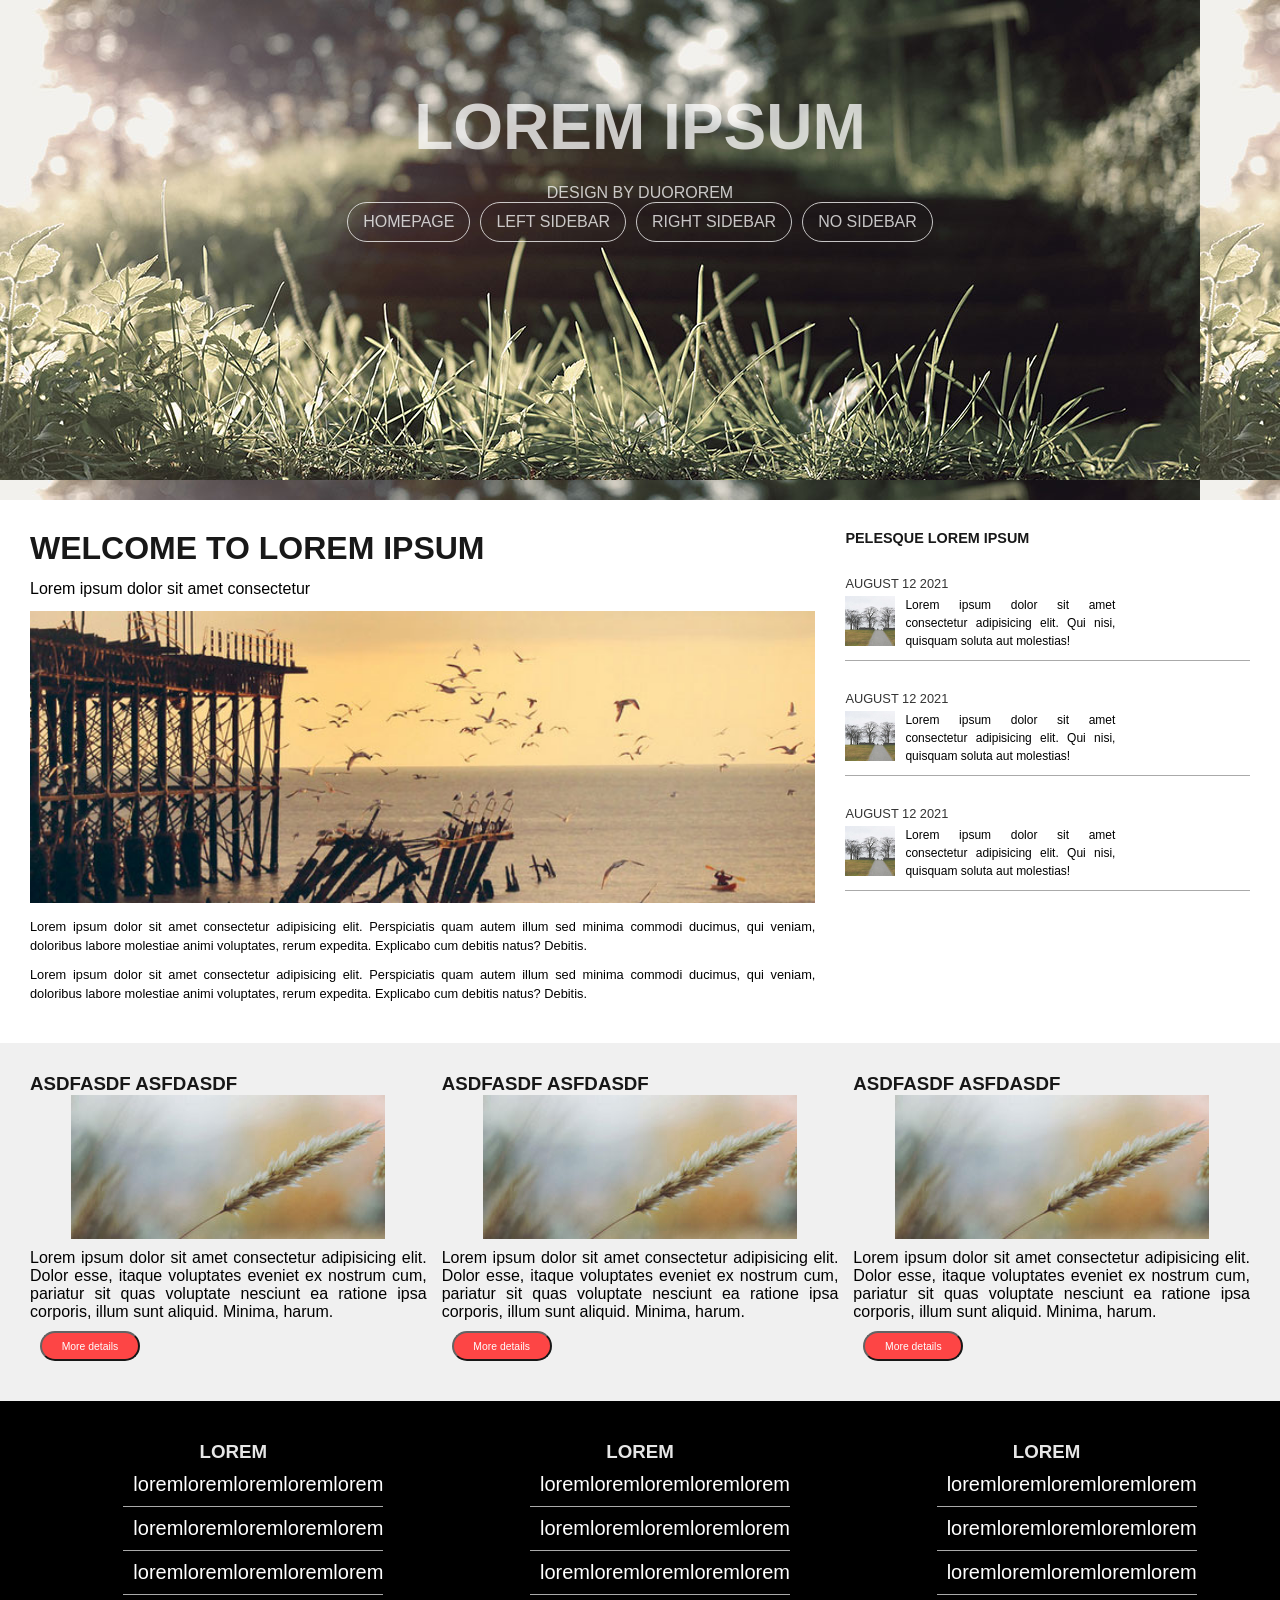
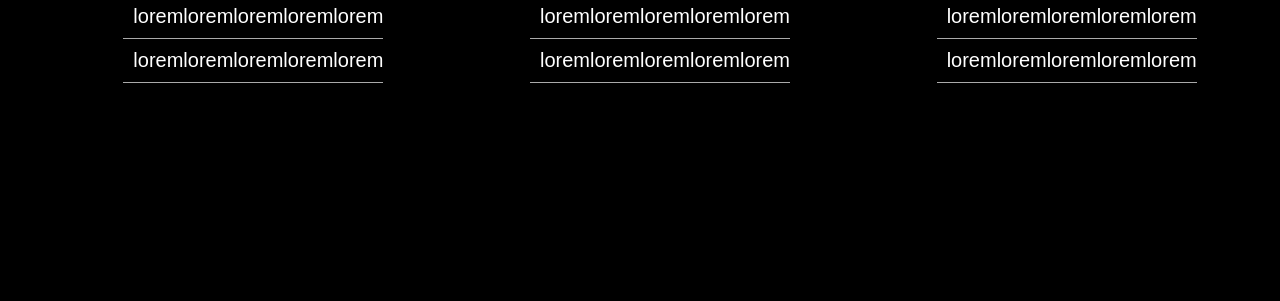
<file: aulas/ex_6.0/index.html>
<!DOCTYPE html>
<html lang="pt-br">
<head>
    <meta charset="UTF-8">
    <meta http-equiv="X-UA-Compatible" content="IE=edge">
    <meta name="viewport" content="width=device-width, initial-scale=1.0">
    <title>lorem ipsum</title>
    <link rel="stylesheet" href="style.css">
 
</head>
<body>
    <header>
        <nav>
            <h1>lorem ipsum</h1>
            <p>DESIGN BY DUOROREM</p>
            <div aria-label="categories">
                <ul>
                    <li>homepage</li>
                    <li>left sidebar</li>
                    <li>right sidebar</li>
                    <li>no sidebar</li>
            </ul>
            </div>
        </nav>
    </header>
 
    <main>
        <article class="branco">
            <section>
                <h2>welcome to lorem ipsum</h2>
                <p>Lorem ipsum dolor sit amet consectetur </p>
                <img class="banner" src="./img/pic07.jpg" alt="lorem">
                <p>Lorem ipsum dolor sit amet consectetur adipisicing elit. Perspiciatis quam autem illum sed minima commodi ducimus, qui veniam, doloribus labore molestiae animi voluptates, rerum expedita. Explicabo cum debitis natus? Debitis.</p>
                <p>Lorem ipsum dolor sit amet consectetur adipisicing elit. Perspiciatis quam autem illum sed minima commodi ducimus, qui veniam, doloribus labore molestiae animi voluptates, rerum expedita. Explicabo cum debitis natus? Debitis.</p>
            </section>
            <aside>
                <h3>pelesque lorem ipsum</h3>
                <div class="post">
                    <p class="post-date">
                        august 12 2021
                    </p>
                    <div>
                        <img src="./img/pic04.jpg" alt="asdfasdf" class="post-img">
                        <p class="post-text">Lorem ipsum dolor sit amet consectetur adipisicing elit. Qui nisi, quisquam soluta aut molestias!</p>
                    </div>
 
                </div>
                <div class="post">
                    <p class="post-date">
                        august 12 2021
                    </p>
                    <div>
                        <img src="./img/pic04.jpg" alt="asdfasdf" class="post-img">
                        <p class="post-text">Lorem ipsum dolor sit amet consectetur adipisicing elit. Qui nisi, quisquam soluta aut molestias!</p>
                    </div>
 
                </div><div class="post">
                    <p class="post-date">
                        august 12 2021
                    </p>
                    <div>
                        <img src="./img/pic04.jpg" alt="asdfasdf" class="post-img">
                        <p class="post-text">Lorem ipsum dolor sit amet consectetur adipisicing elit. Qui nisi, quisquam soluta aut molestias!</p>
                    </div>
 
                </div>
            </aside>
        </article>
        <article class="cinza">
            <div class="box">
                <h3>asdfasdf asfdasdf</h3>
                <img src="img/pic02.jpg" alt="asdfas" class="box-img">
                <p>Lorem ipsum dolor sit amet consectetur adipisicing elit. Dolor esse, itaque voluptates eveniet ex nostrum cum, pariatur sit quas voluptate nesciunt ea ratione ipsa corporis, illum sunt aliquid. Minima, harum.</p>
                <button>More details</button>
            </div>
            <div class="box">
                <h3>asdfasdf asfdasdf</h3>
                <img src="img/pic02.jpg" alt="asdfas" class="box-img">
                <p>Lorem ipsum dolor sit amet consectetur adipisicing elit. Dolor esse, itaque voluptates eveniet ex nostrum cum, pariatur sit quas voluptate nesciunt ea ratione ipsa corporis, illum sunt aliquid. Minima, harum.</p>
                <button>More details</button>
            </div>
            <div class="box">
                <h3>asdfasdf asfdasdf</h3>
                <img src="img/pic02.jpg" alt="asdfas" class="box-img">
                <p>Lorem ipsum dolor sit amet consectetur adipisicing elit. Dolor esse, itaque voluptates eveniet ex nostrum cum, pariatur sit quas voluptate nesciunt ea ratione ipsa corporis, illum sunt aliquid. Minima, harum.</p>
                <button>More details</button>
            </div>
        </article>
    </main>
 
    <footer>
        <section>
            <h3>LOREM</h3>
            <ul>
                <li>loremloremloremloremlorem</li>
                <li>loremloremloremloremlorem</li>
                <li>loremloremloremloremlorem</li>
                <li>loremloremloremloremlorem</li>
                <li>loremloremloremloremlorem</li>
            </ul>
        </section>
        <section>
            <h3>LOREM</h3>
            <ul>
                <li>loremloremloremloremlorem</li>
                <li>loremloremloremloremlorem</li>
                <li>loremloremloremloremlorem</li>
                <li>loremloremloremloremlorem</li>
                <li>loremloremloremloremlorem</li>
            </ul>
        </section>
        <section>
            <h3>LOREM</h3>
            <ul>
                <li>loremloremloremloremlorem</li>
                <li>loremloremloremloremlorem</li>
                <li>loremloremloremloremlorem</li>
                <li>loremloremloremloremlorem</li>
                <li>loremloremloremloremlorem</li>
            </ul>
        </section>
    </footer>
</body>
</html>
</file>
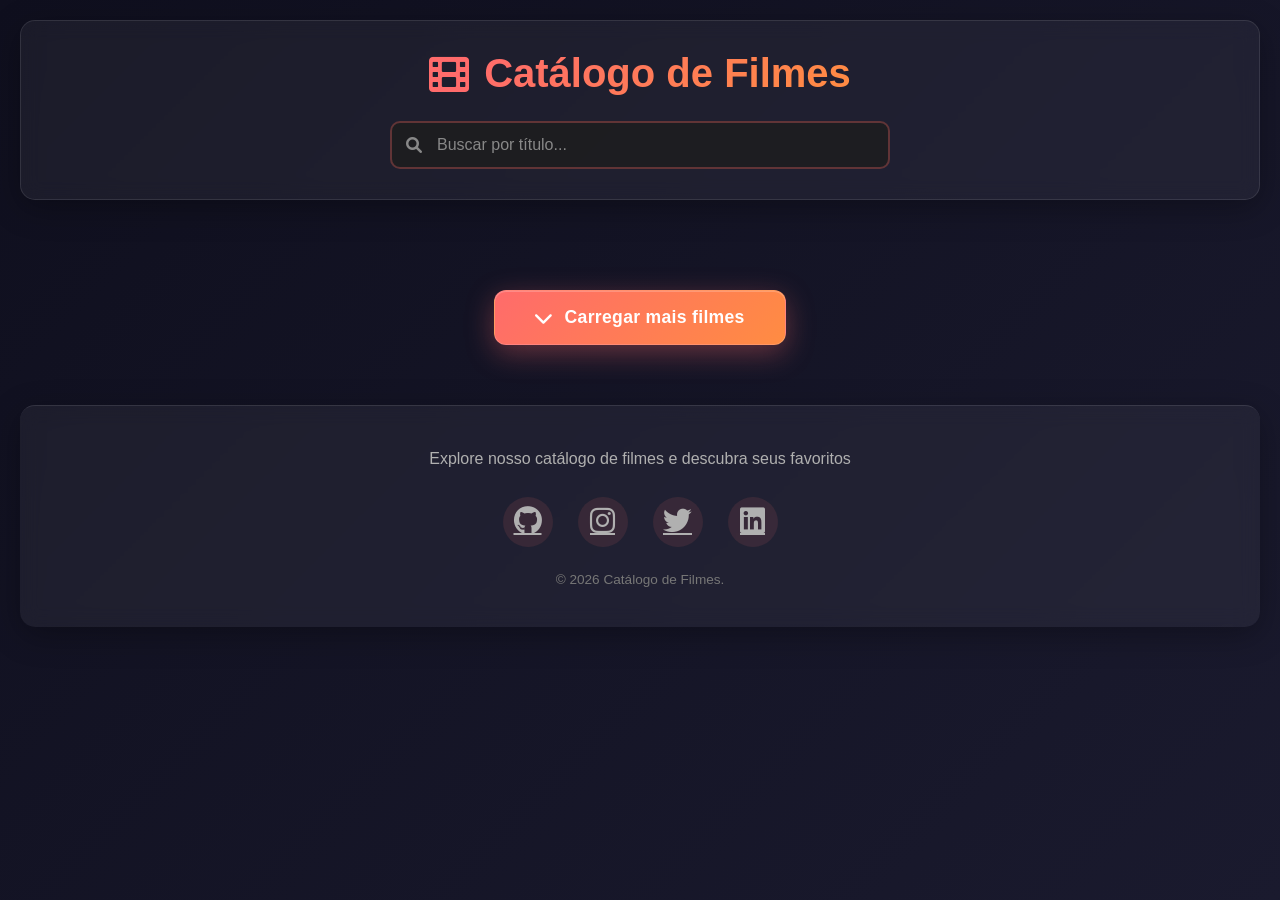
<file: exercicio-casa/catalogo_filmes/index.html>
<!DOCTYPE html>
<html lang="pt-br">
<head>
  <meta charset="UTF-8">
  <meta http-equiv="X-UA-Compatible" content="IE=edge">
  <meta name="viewport" content="width=device-width, initial-scale=1.0">
  <link rel="stylesheet" href="css/style-index.css">
  <link rel="stylesheet" href="https://cdnjs.cloudflare.com/ajax/libs/font-awesome/6.0.0/css/all.min.css" crossorigin="anonymous" />
  <title>Catálogo de Filmes</title>
</head>
<body>
  <header>
    <div class="header-content">
      <div class="logo-section">
        <i class="fas fa-film"></i>
        <h1>Catálogo de Filmes</h1>
      </div>
      <div class="search-wrapper">
        <input type="text" id="searchInput" placeholder="Buscar por título..." aria-label="Buscar filmes">
        <i class="fas fa-search search-icon"></i>
      </div>
    </div>
  </header>

  <main>
    <section class="filmes" aria-label="Lista de Filmes"></section>
    
    <div class="load-more-container">
      <button id="loadMoreBtn" class="btn-load-more" aria-label="Carregar mais filmes">
        <i class="fas fa-chevron-down"></i>
        Carregar mais filmes
      </button>
    </div>
  </main>

  <footer>
    <div class="footer-content">
      <p class="footer-text">Explore nosso catálogo de filmes e descubra seus favoritos</p>
      <div class="redes-sociais">
        <a href="https://github.com" target="_blank" rel="noopener noreferrer" aria-label="GitHub">
          <i class="fab fa-github"></i>
        </a>
        <a href="https://instagram.com" target="_blank" rel="noopener noreferrer" aria-label="Instagram">
          <i class="fab fa-instagram"></i>
        </a>
        <a href="https://twitter.com" target="_blank" rel="noopener noreferrer" aria-label="Twitter">
          <i class="fab fa-twitter"></i>
        </a>
        <a href="https://linkedin.com" target="_blank" rel="noopener noreferrer" aria-label="LinkedIn">
          <i class="fab fa-linkedin"></i>
        </a>
      </div>
      <p class="footer-copy">&copy; 2026 Catálogo de Filmes.</p>
    </div>
  </footer>

  <script src="js/main.js" defer></script>
</body>
</html>
</file>
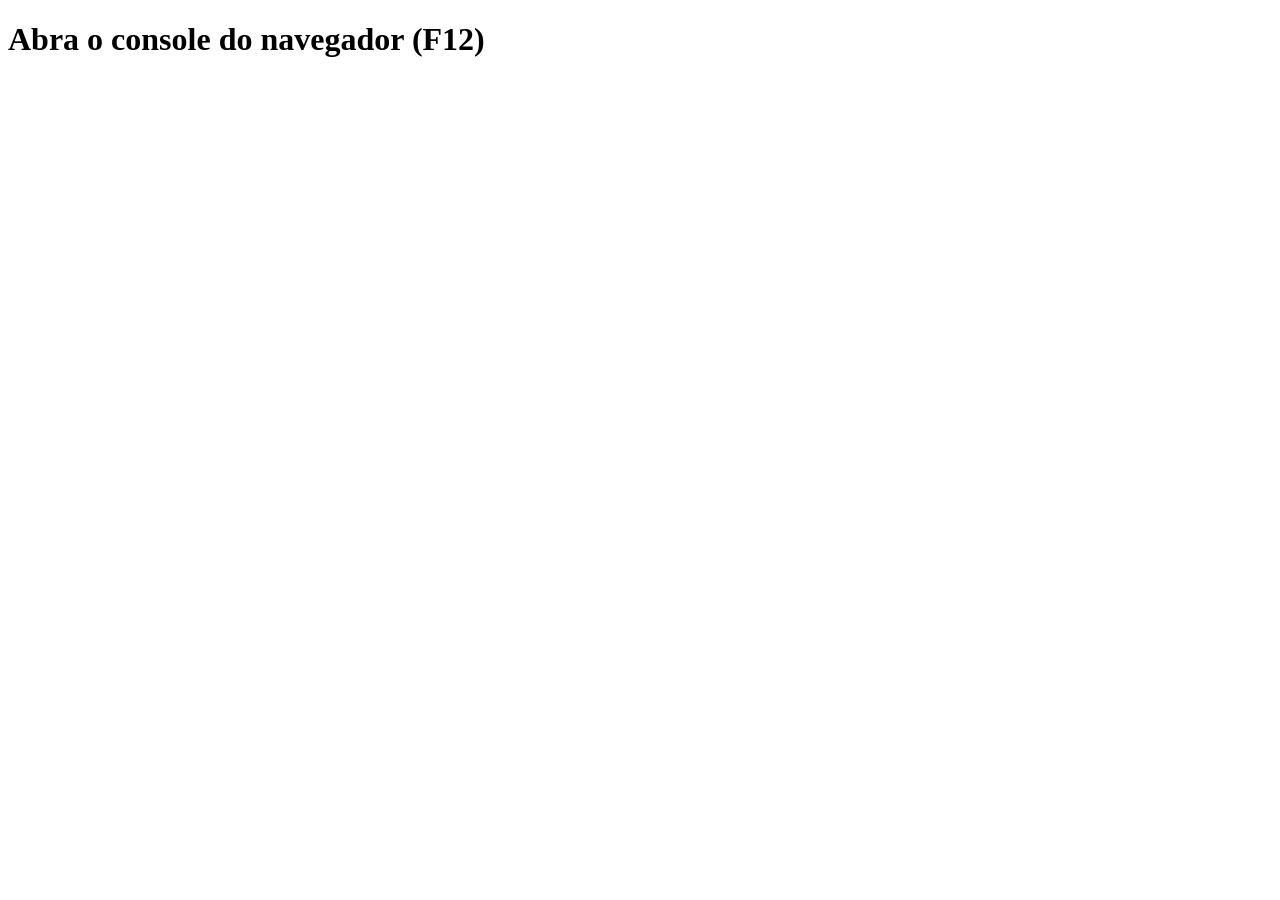
<file: exercicio-casa/laboratorio_javascript_function/parte_01-funcoes_simples/index.html>
<!DOCTYPE html>

<html lang="pt-BR">

<head>

    <meta charset="UTF-8" />
    <title>Laboratório de Funções JS</title>

</head>

<body>

    <h1>Abra o console do navegador (F12)</h1>
    <script src="script.js"></script>

</body>

</html>
</file>
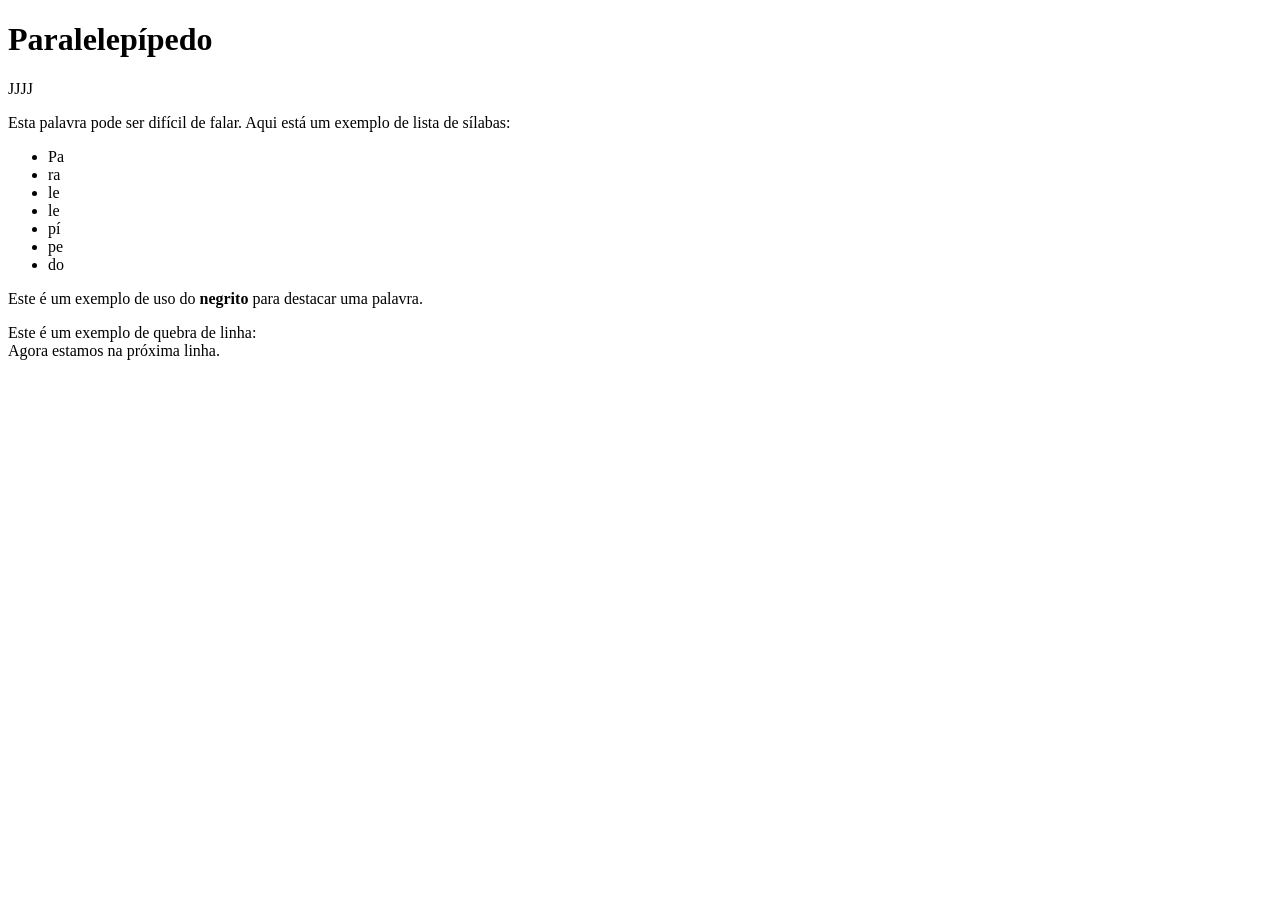
<file: aulas/aula1_exercicios/1.0_test.html>
<!DOCTYPE html>
<html lang="pt-br"> <!-- define o idioma -->
<head>
    <meta charset="UTF-8"> <!-- codificação de caracteres -->
    <title>TESTANDO</title> <!-- título, exibido na aba do navegador -->
</head>
<body>
    <h1>Paralelepípedo</h1> <!-- título principal da página (De h1 a h6) -->

    <p>JJJJ</p> <!-- parágrafo com texto -->

    <p>Esta palavra pode ser difícil de falar. Aqui está um exemplo de lista de sílabas:</p>

    <!-- lista não ordenada -->
    <ul>
        <li>Pa</li>
        <li>ra</li>
        <li>le</li>
        <li>le</li>
        <li>pí</li>
        <li>pe</li>
        <li>do</li>
    </ul>

    <p>Este é um exemplo de uso do <strong>negrito</strong> para destacar uma palavra.</p> 

    <p>Este é um exemplo de quebra de linha:<br>Agora estamos na próxima linha.</p> 
</body>
</html>
</file>
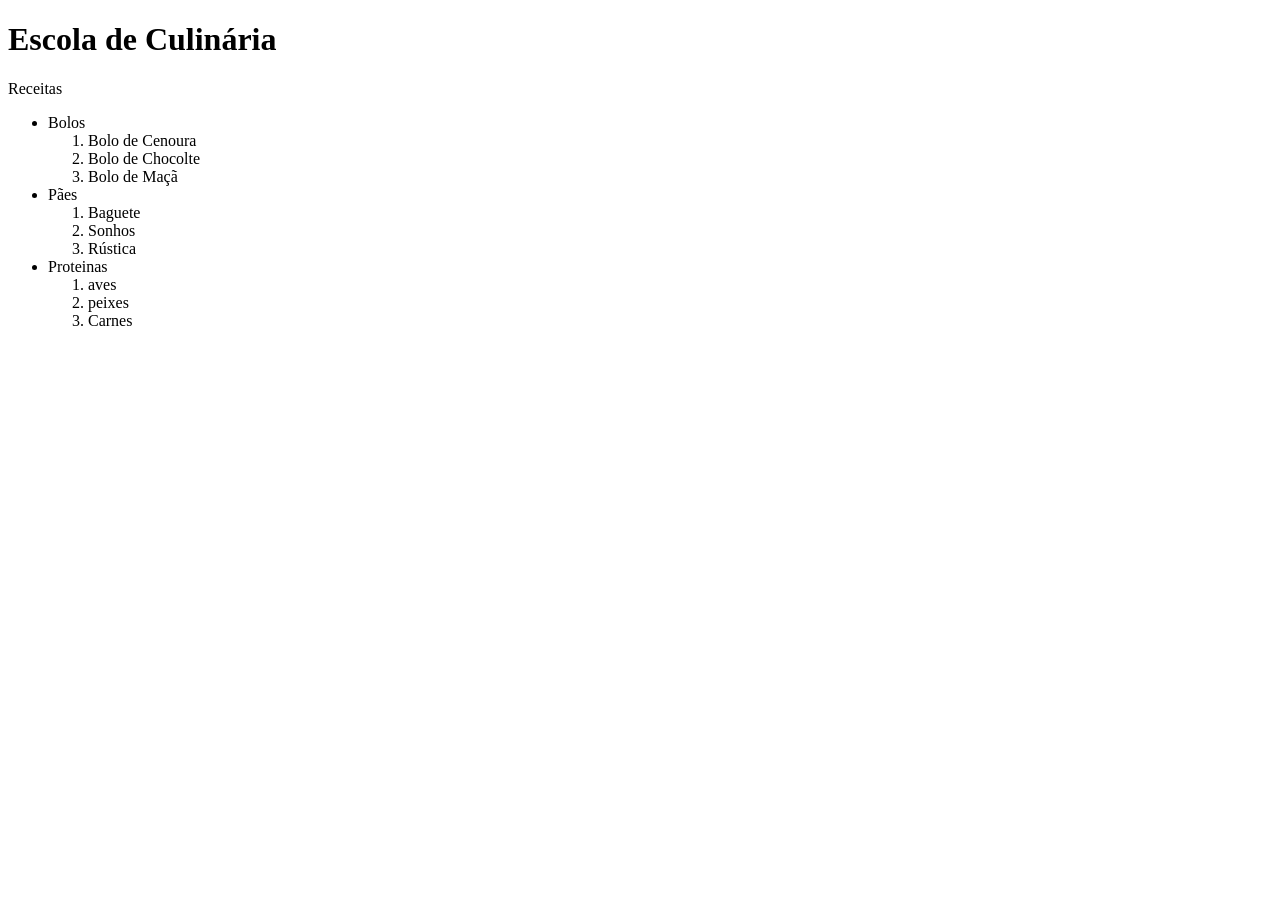
<file: aulas/aula1_exercicios/1.2_ex.html>
<!DOCTYPE html>
<html lang = "pt-br">
    <head>
        <title>Escola de Culinária</title>
        <meta charset="UTF-8"/>
        <meta name="keywords" content= "culinária, receita, comida"/>
    </head>
    <body>
        <h1>Escola de Culinária</h1>
        <P>Receitas</P>
        <ul>
            <li>Bolos</li>
                <ol>
                    <li>Bolo de Cenoura</li>
                    <li>Bolo de Chocolte</li>
                    <li>Bolo de Maçã</li>
                </ol>
            <li>Pães</li>
                <ol>
                    <li>Baguete</li>
                    <li>Sonhos</li>
                    <li>Rústica</li>
                </ol>
            <li>Proteinas</li>
                <ol>
                    <li>aves</li>
                    <li>peixes</li>
                    <li>Carnes</li>
                </oli>
        </ul>
       
    </body>
</html>
</file>
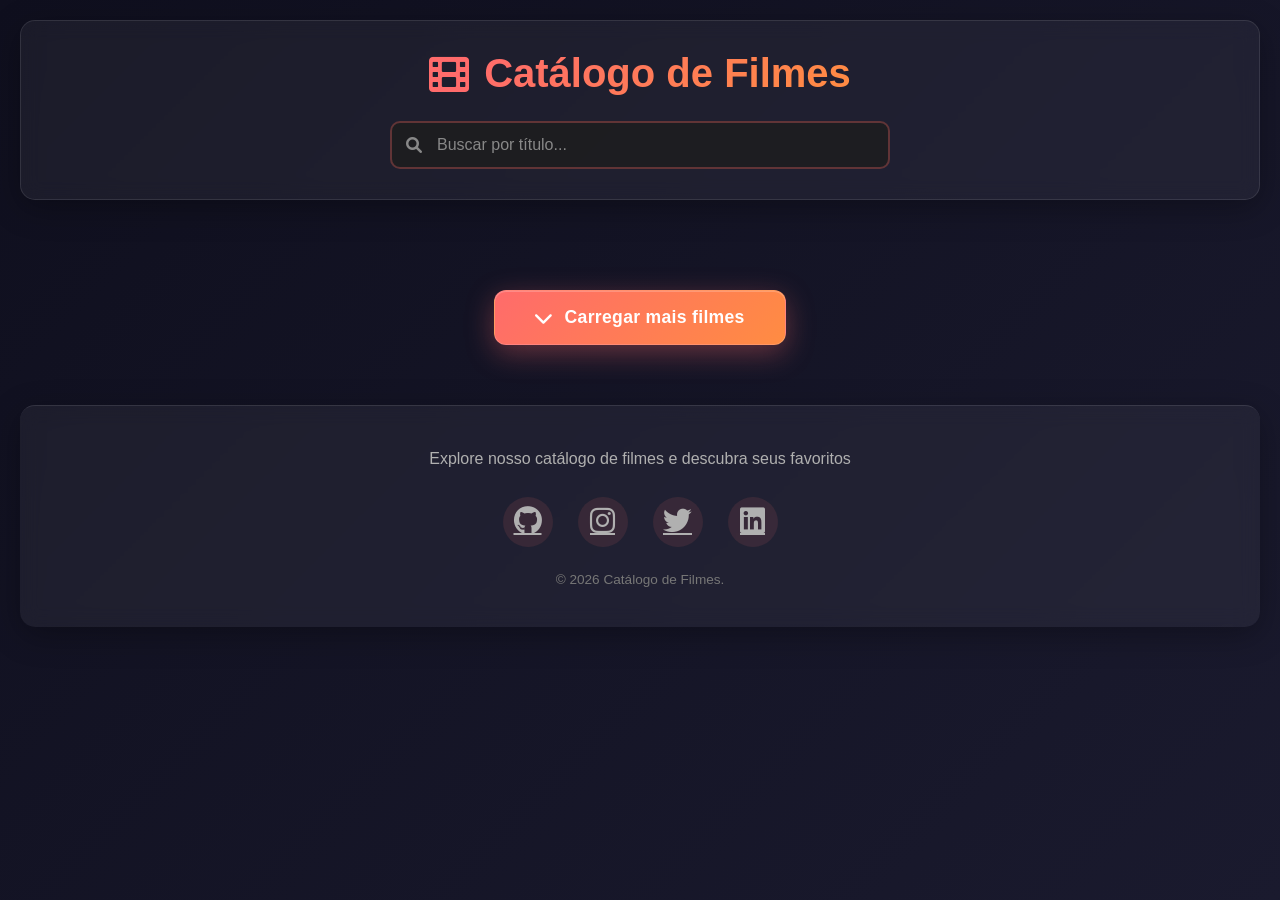
<file: exercicio-casa/catalogo_filmes/movie-detail.html>
<!DOCTYPE html>
<html lang="pt-br">
  <head>
    <meta charset="UTF-8" />
    <meta http-equiv="X-UA-Compatible" content="IE=edge" />
    <meta name="viewport" content="width=device-width, initial-scale=1.0" />
    <link rel="stylesheet" href="css/style-detail.css" />
    <link
      rel="stylesheet"
      href="https://cdnjs.cloudflare.com/ajax/libs/font-awesome/6.0.0/css/all.min.css"
      crossorigin="anonymous"
    />
    <title>Detalhes do Filme - Catálogo de Filmes</title>
  </head>
  <body>
    <header>
      <div class="header-content">
        <div class="logo-section">
          <i class="fas fa-film"></i>
          <h1>Catálogo de Filmes</h1>
        </div>
      </div>
    </header>

    <main>
      <div class="movie-detail-container">
        <button class="btn-back" id="backBtn" aria-label="Voltar ao catálogo">
          <i class="fas fa-arrow-left"></i>
          Voltar
        </button>

        <div class="movie-hero">
          <div class="movie-poster-section">
            <div class="poster-wrapper">
              <img
                id="moviePoster"
                src=""
                alt="Cartaz do filme"
                class="detail-poster-image"
              />
              <div class="movie-rating">
                <i class="fas fa-star"></i>
                <span id="ratingValue">0.0</span>
              </div>
            </div>
          </div>

          <div class="movie-header-info">
            <h1 id="movieTitle">Carregando...</h1>

            <div class="movie-meta">
              <span class="meta-item">
                <i class="fas fa-calendar-alt"></i>
                <span id="movieReleaseDate">-</span>
              </span>
              <span class="meta-item">
                <i class="fas fa-hourglass-half"></i>
                <span id="movieDuration">-</span>
              </span>
              <span class="meta-item">
                <i class="fas fa-globe"></i>
                <span id="movieLanguage">-</span>
              </span>
            </div>
            <div class="movie-genres" id="movieGenres">
              <span class="genre-badge">Carregando...</span>
            </div>

            <div class="movie-synopsis">
              <p id="movieOverview">Carregando sinopse...</p>
            </div>
            <div class="movie-actions">
              <button
                class="btn-action btn-favorite"
                id="favoriteBtn"
                aria-label="Adicionar aos favoritos"
              >
                <i class="far fa-heart"></i>
                Favoritar
              </button>
              <button
                class="btn-action btn-share"
                id="shareBtn"
                aria-label="Compartilhar este filme"
              >
                <i class="fas fa-share-alt"></i>
                Compartilhar
              </button>
            </div>
          </div>
        </div>

        <div class="movie-details-section">
          <h2>
            <i class="fas fa-chart-bar"></i>
            Informações Principais
          </h2>

          <div class="details-grid">
            <div class="detail-card">
              <h4>Orçamento</h4>
              <p id="movieBudget">-</p>
            </div>
            <div class="detail-card">
              <h4>Receita</h4>
              <p id="movieRevenue">-</p>
            </div>
            <div class="detail-card">
              <h4>País</h4>
              <p id="movieCountry">-</p>
            </div>
            <div class="detail-card">
              <h4>Avaliações</h4>
              <p id="movieVotes">-</p>
            </div>
          </div>
        </div>

        <div
          class="movie-credits-section"
          id="directoresSection"
          style="display: none"
        >
          <h2>
            <i class="fas fa-users"></i>
            Direção & Elenco
          </h2>

          <div class="cast-list" id="movieCast"></div>
        </div>
        <div
          class="movie-companies-section"
          id="companhiasSection"
          style="display: none"
        >
          <h2>
            <i class="fas fa-building"></i>
            Produtoras
          </h2>

          <div class="companies-list" id="movieCompanies"></div>
        </div>
      </div>
    </main>

    <footer>
      <div class="footer-content">
        <div class="redes-sociais">
          <a
            href="https://github.com"
            target="_blank"
            rel="noopener noreferrer"
            aria-label="GitHub"
          >
            <i class="fab fa-github"></i>
          </a>
          <a
            href="https://instagram.com"
            target="_blank"
            rel="noopener noreferrer"
            aria-label="Instagram"
          >
            <i class="fab fa-instagram"></i>
          </a>
          <a
            href="https://twitter.com"
            target="_blank"
            rel="noopener noreferrer"
            aria-label="Twitter"
          >
            <i class="fab fa-twitter"></i>
          </a>
          <a
            href="https://linkedin.com"
            target="_blank"
            rel="noopener noreferrer"
            aria-label="LinkedIn"
          >
            <i class="fab fa-linkedin"></i>
          </a>
        </div>
        <p class="footer-copy">
          &copy; 2026 Catálogo de Filmes. Todos os direitos reservados.
        </p>
      </div>
    </footer>

    <div id="loadingSpinner"></div>

    <!-- SCRIPTS -->
    <script src="js/movie-detail.js" defer></script>
  </body>
</html>
</file>
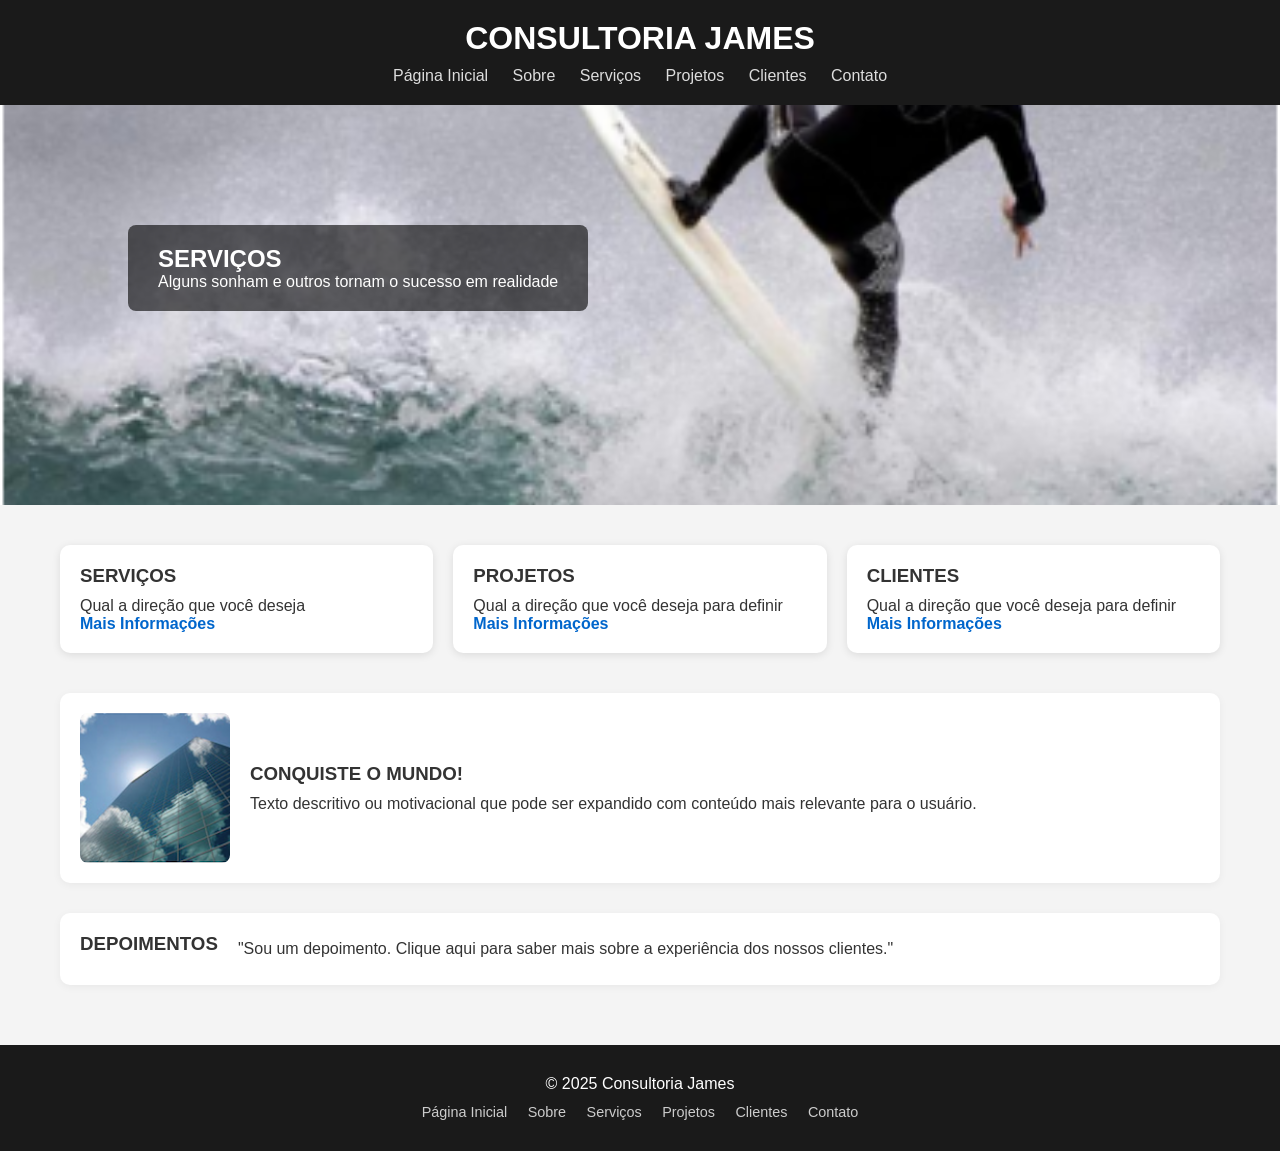
<file: aulas/aula2_exercicios/ex2.1/index_2.1.html>
<!DOCTYPE html>
<html lang="pt-br">
<head>
  <meta charset="UTF-8" />
  <meta name="viewport" content="width=device-width, initial-scale=1.0" />
  <title>Consultoria James</title>
  <link rel="stylesheet" href="style.css" />
</head>
<body>

  <header>
    <div class="container">
      <h1>CONSULTORIA JAMES</h1>
      <nav>
        <a href="#">Página Inicial</a>
        <a href="#">Sobre</a>
        <a href="#">Serviços</a>
        <a href="#">Projetos</a>
        <a href="#">Clientes</a>
        <a href="#">Contato</a>
      </nav>
    </div>
  </header>

  <section class="hero">
    <img src="img/proj.img12.png" alt="Imagem principal" />
    <div class="overlay">
      <h2>SERVIÇOS</h2>
      <p>Alguns sonham e outros tornam o sucesso em realidade</p>
    </div>
  </section>

  <main class="container">
    <section class="cards">
      <article class="card">
        <h3>SERVIÇOS</h3>
        <p>Qual a direção que você deseja</p>
        <a href="#">Mais Informações</a>
      </article>

      <article class="card">
        <h3>PROJETOS</h3>
        <p>Qual a direção que você deseja para definir</p>
        <a href="#">Mais Informações</a>
      </article>

      <article class="card">
        <h3>CLIENTES</h3>
        <p>Qual a direção que você deseja para definir</p>
        <a href="#">Mais Informações</a>
      </article>
    </section>

    <section class="info-section">
      <div class="info-block">
        <img src="img/proj.img11.png" alt="Conquista" />
        <div>
          <h3>CONQUISTE O MUNDO!</h3>
          <p>Texto descritivo ou motivacional que pode ser expandido com conteúdo mais relevante para o usuário.</p>
        </div>
      </div>

      <div class="info-block">
        <h3>DEPOIMENTOS</h3>
        <p>"Sou um depoimento. Clique aqui para saber mais sobre a experiência dos nossos clientes."</p>
      </div>
    </section>
  </main>

  <footer>
    <div class="container">
      <p>&copy; 2025 Consultoria James</p>
      <nav>
        <a href="#">Página Inicial</a>
        <a href="#">Sobre</a>
        <a href="#">Serviços</a>
        <a href="#">Projetos</a>
        <a href="#">Clientes</a>
        <a href="#">Contato</a>
      </nav>
    </div>
  </footer>

</body>
</html>
</file>
<file: aulas/ex_6.0/style.css>
/*geral*/
 
* {
    font-family: Arial, Helvetica, sans-serif;
    margin: 0;
    box-sizing: border-box;
}
 
h1,h2,h3,h4,h5,h6{
    text-transform: uppercase;
    opacity: 90%;
}

p {
    text-align: justify;
}

 
/*header*/
header{
    background-image: url("img/banner.jpg");
    width: auto;
    height: 500px;
    text-align: center;
    padding: 90px;
}
 
header h1{
    font-size: 4em;
    color: #fff;
    opacity: 75%;
    text-align: center;
}
 
header ul {
    display: flex;
    gap: 10px;
    justify-content: center;
    list-style: none;
    padding: 0;
    margin: 0;
}
 
header li {
    color: #fff;
    opacity: 75%;
    text-transform: uppercase;
    border: 1px solid #fff;
    padding: 10px 15px;
    text-align: center;
    border-radius:20px;
}
 
header p {
    color: #fff;
    opacity: 75%;
    text-transform: uppercase;
    text-align: center;
    margin-top: 20px;
}
 
/*main*/
main button{
    text-align: center;
    border-radius:20px;
    color: #fff;
    background-color: #f33;
    width: 100px;
    height: 30px;
    font-size: 65%;
    margin: 10px;
    opacity: 90%;
}
main article {
    padding:30px;
}
 
.branco {
    display: flex;
    flex-direction: row;
}
 

.box-img {
    display: block;
    margin: 0 auto 10px auto;
    max-width: 100%;
    height: auto;
}

/* branco section */
.branco section {
    width: 66%;
    margin-right: 30px;
}
 
.branco section h2 {
    font-size: 2em;
}
 
.branco section h2+p {
    font-size: 1em;
}
 
.branco section p {
    font-size: .8em;
    margin:10px 0;
    line-height: 1.5em;
}
 
.banner {
    width: 100%;
}
 
 
.branco aside {
    width: 34%;
}
 
.branco aside h3{
    font-size: .9em;
}
 
/* post */
.post {
    border-bottom: 1px solid #aaa;
    margin: 20px 0;
    padding: 10px 0;
   
}
 
.post div {
    display: flex;
    flex-direction: row ;
    flex-wrap: wrap;
    width: 300px;
   
}
.post-date {
    text-transform: uppercase;
    font-size: .8em;
    color:#333;
    margin-bottom: 5px;
}
.post-img {
    width: 50px;
    height: 50px;
}
.post-text {
    width: 230px;
    line-height: 1.5em;
    font-size: .75em;
    padding: 0 10px;
}
 
.cinza {
    background-color: rgb(240, 240, 240);
    display: flex;
    flex-direction: row;
    justify-content: space-between;
    gap:15px;
}
 
.box {
 
}
 
 
/*footer*/
footer {
    background-color: #000;
    width: auto;
    height: 500px;
    display: flex;
    justify-content: space-around;
    padding: 40px;
    gap: 20px;
    text-align: center;
}
 
footer section {
    flex: 1;
    max-width: 300px;
}
 
footer li{
    color: #fff;
    font-size: 20px;
    padding: 10px;
    list-style: none;
    border-bottom: 1px solid #aaa;
}
 
 
footer h3{
    color: #fff;
    text-align: center;
}
footer p{
    color: #fff;
}
</file>
<file: exercicio-casa/catalogo_filmes/css/style-index.css>
* {
  margin: 0;
  padding: 0;
  box-sizing: border-box;
}

::-webkit-scrollbar {
  width: 10px;
}

::-webkit-scrollbar-track {
  background: rgba(255, 255, 255, 0.05);
}

::-webkit-scrollbar-thumb {
  background: rgba(255, 107, 107, 0.4);
  border-radius: 5px;
}

::-webkit-scrollbar-thumb:hover {
  background: rgba(255, 107, 107, 0.6);
}

body {
  font-family: 'Segoe UI', Tahoma, Geneva, Verdana, sans-serif;
  background: linear-gradient(135deg, #0f0f1e 0%, #1a1a2e 100%);
  color: #e0e0e0;
  padding: 20px;
  min-height: 100vh;
}

header {
  text-align: center;
  margin-bottom: 40px;
  background: rgba(255, 255, 255, 0.05);
  padding: 30px 20px;
  border-radius: 15px;
  backdrop-filter: blur(10px);
  border: 1px solid rgba(255, 255, 255, 0.1);
  box-shadow: 0 8px 32px rgba(0, 0, 0, 0.3);
}

.header-content {
  max-width: 1200px;
  margin: 0 auto;
}

.logo-section {
  display: flex;
  align-items: center;
  justify-content: center;
  gap: 15px;
  margin-bottom: 25px;
}

.logo-section i {
  font-size: 2.5rem;
  color: #ff6b6b;
}

h1 {
  font-size: 2.5rem;
  margin-bottom: 0;
  background: linear-gradient(135deg, #ff6b6b 0%, #ff8c42 100%);
  -webkit-background-clip: text;
  -webkit-text-fill-color: transparent;
  background-clip: text;
}

.search-wrapper {
  position: relative;
  width: 100%;
  max-width: 500px;
  margin: 0 auto;
}

.search-icon {
  position: absolute;
  left: 16px;
  top: 50%;
  transform: translateY(-50%);
  color: #888;
  pointer-events: none;
  transition: color 0.3s ease;
  font-size: 1rem;
}

#searchInput {
  width: 100%;
  padding: 14px 18px 14px 45px;
  font-size: 1rem;
  border: 2px solid rgba(255, 107, 107, 0.3);
  border-radius: 10px;
  background-color: rgba(30, 30, 30, 0.8);
  color: #fff;
  outline: none;
  transition: all 0.3s ease;
  height: 48px;
}

#searchInput::placeholder {
  color: #888;
}

#searchInput:focus {
  border-color: #ff6b6b;
  box-shadow: 0 0 15px rgba(255, 107, 107, 0.3);
  background-color: rgba(30, 30, 30, 1);
}

#searchInput:focus ~ .search-icon {
  color: #ff6b6b;
}

.filmes {
  display: grid;
  grid-template-columns: repeat(auto-fit, minmax(320px, 1fr));
  gap: 30px;
  max-width: 1400px;
  margin: 0 auto 50px;
}

.filme {
  background: rgba(30, 30, 30, 0.8);
  border-radius: 15px;
  overflow: hidden;
  box-shadow: 0 10px 30px rgba(0, 0, 0, 0.4);
  transition: all 0.3s ease;
  border: 1px solid rgba(255, 255, 255, 0.05);
  backdrop-filter: blur(10px);
  cursor: pointer;
}

.filme:hover {
  transform: translateY(-8px);
  box-shadow: 0 15px 40px rgba(255, 107, 107, 0.2);
  border-color: rgba(255, 107, 107, 0.3);
}

.filme-imagem {
  width: 100%;
  height: 350px;
  object-fit: cover;
  transition: filter 0.3s ease;
}

.filme:hover .filme-imagem {
  filter: brightness(0.8);
}

.filme-info {
  padding: 25px;
}

.filme-info h2 {
  margin-bottom: 12px;
  font-size: 1.3rem;
  color: #fff;
  line-height: 1.4;
}

.filme-info p {
  margin-bottom: 12px;
  color: #b0b0b0;
  font-size: 0.95rem;
  line-height: 1.5;
  display: flex;
  align-items: center;
  gap: 8px;
}

.filme-info .nota {
  color: #ffa500;
  font-weight: bold;
  display: flex;
  align-items: center;
  gap: 6px;
  font-size: 1rem;
}

.filme-info .nota i,
.filme-info p i {
  color: #ff6b6b;
  width: 16px;
  flex-shrink: 0;
}

.ver-mais {
  color: #ff6b6b;
  background: linear-gradient(135deg, rgba(255, 107, 107, 0.15) 0%, rgba(255, 140, 66, 0.1) 100%);
  border: 1.5px solid rgba(255, 107, 107, 0.3);
  cursor: pointer;
  padding: 6px 14px;
  font-size: 0.9rem;
  margin-left: 5px;
  transition: all 0.3s cubic-bezier(0.4, 0, 0.2, 1);
  text-decoration: none;
  font-weight: 600;
  border-radius: 8px;
  display: inline-block;
}

.ver-mais:hover {
  color: #fff;
  background: linear-gradient(135deg, rgba(255, 107, 107, 0.28) 0%, rgba(255, 140, 66, 0.2) 100%);
  border-color: #ff6b6b;
  box-shadow: 0 8px 20px rgba(255, 107, 107, 0.25);
  transform: translateY(-2px);
}

.ver-mais:active {
  transform: translateY(0);
}

.load-more-container {
  display: flex;
  justify-content: center;
  margin: 50px auto;
  max-width: 1400px;
}

.btn-load-more {
  padding: 16px 40px;
  font-size: 1.1rem;
  font-weight: 700;
  color: #fff;
  background: linear-gradient(135deg, #ff6b6b 0%, #ff8c42 100%);
  border: none;
  border-radius: 12px;
  cursor: pointer;
  transition: all 0.3s cubic-bezier(0.4, 0, 0.2, 1);
  display: flex;
  align-items: center;
  gap: 12px;
  box-shadow: 0 8px 28px rgba(255, 107, 107, 0.35),
              inset 0 1px 0 rgba(255, 255, 255, 0.2);
  border: 1.5px solid rgba(255, 255, 255, 0.15);
  letter-spacing: 0.3px;
}

.btn-load-more:hover {
  transform: translateY(-4px);
  box-shadow: 0 14px 42px rgba(255, 107, 107, 0.45),
              inset 0 1px 0 rgba(255, 255, 255, 0.3);
}

.btn-load-more:active {
  transform: translateY(-1px);
}

.btn-load-more:disabled {
  opacity: 0.6;
  cursor: not-allowed;
  background: linear-gradient(135deg, #666 0%, #888 100%);
  box-shadow: 0 4px 12px rgba(0, 0, 0, 0.3);
}

.btn-load-more i {
  transition: transform 0.3s cubic-bezier(0.4, 0, 0.2, 1);
  font-size: 1.2rem;
}

.btn-load-more:hover i {
  transform: translateY(2px);
}

footer {
  margin-top: 60px;
  padding: 40px 20px;
  background: rgba(255, 255, 255, 0.05);
  border-top: 1px solid rgba(255, 255, 255, 0.1);
  border-radius: 15px;
  backdrop-filter: blur(10px);
  box-shadow: 0 8px 32px rgba(0, 0, 0, 0.3);
}

.footer-content {
  max-width: 1200px;
  margin: 0 auto;
  text-align: center;
}

.footer-text {
  color: #b0b0b0;
  font-size: 1rem;
  margin-bottom: 25px;
  line-height: 1.6;
}

.redes-sociais {
  display: flex;
  justify-content: center;
  gap: 25px;
  margin: 25px 0;
}

.redes-sociais a {
  color: #b0b0b0;
  font-size: 1.8rem;
  transition: all 0.3s ease;
  display: inline-flex;
  align-items: center;
  justify-content: center;
  width: 50px;
  height: 50px;
  border-radius: 50%;
  background: rgba(255, 107, 107, 0.1);
}

.redes-sociais a:hover {
  color: #fff;
  background: rgba(255, 107, 107, 0.25);
  transform: translateY(-4px);
}

.footer-copy {
  color: #777;
  font-size: 0.85rem;
  margin-top: 25px;
}

@media (max-width: 1024px) {
  header {
    padding: 25px 30px;
  }

  .filmes {
    grid-template-columns: repeat(auto-fit, minmax(280px, 1fr));
  }
}

@media (max-width: 768px) {
  header {
    padding: 20px 15px;
  }

  .logo-section {
    flex-direction: column;
    gap: 10px;
    margin-bottom: 20px;
  }

  h1 {
    font-size: 2rem;
  }

  .search-wrapper {
    max-width: 100%;
  }

  .filmes {
    grid-template-columns: repeat(auto-fit, minmax(250px, 1fr));
    gap: 20px;
    margin-bottom: 40px;
  }

  .redes-sociais {
    gap: 15px;
  }

  .redes-sociais a {
    width: 45px;
    height: 45px;
    font-size: 1.5rem;
  }
}
</file>
<file: exercicio-casa/catalogo_filmes/css/style-detail.css>
* {
  margin: 0;
  padding: 0;
  box-sizing: border-box;
}

::-webkit-scrollbar {
  width: 10px;
}

::-webkit-scrollbar-track {
  background: rgba(255, 255, 255, 0.05);
}

::-webkit-scrollbar-thumb {
  background: rgba(255, 107, 107, 0.4);
  border-radius: 5px;
}

::-webkit-scrollbar-thumb:hover {
  background: rgba(255, 107, 107, 0.6);
}

body {
  font-family: 'Segoe UI', Tahoma, Geneva, Verdana, sans-serif;
  background: linear-gradient(135deg, #0f0f1e 0%, #1a1a2e 100%);
  color: #e0e0e0;
  padding: 20px;
  min-height: 100vh;
}

header {
  text-align: center;
  margin-bottom: 40px;
  background: rgba(255, 255, 255, 0.05);
  padding: 30px 20px;
  border-radius: 15px;
  backdrop-filter: blur(10px);
  border: 1px solid rgba(255, 255, 255, 0.1);
  box-shadow: 0 8px 32px rgba(0, 0, 0, 0.3);
}

.header-content {
  max-width: 1200px;
  margin: 0 auto;
}

.logo-section {
  display: flex;
  align-items: center;
  justify-content: center;
  gap: 15px;
  margin-bottom: 25px;
}

.logo-section i {
  font-size: 2.5rem;
  color: #ff6b6b;
}

h1 {
  font-size: 2.5rem;
  margin-bottom: 0;
  background: linear-gradient(135deg, #ff6b6b 0%, #ff8c42 100%);
  -webkit-background-clip: text;
  -webkit-text-fill-color: transparent;
  background-clip: text;
}

.search-wrapper {
  position: relative;
  width: 100%;
  max-width: 500px;
  margin: 0 auto;
}

.search-icon {
  position: absolute;
  left: 16px;
  top: 50%;
  transform: translateY(-50%);
  color: #888;
  pointer-events: none;
  transition: color 0.3s ease;
  font-size: 1rem;
}

#searchInput {
  width: 100%;
  padding: 14px 18px 14px 45px;
  font-size: 1rem;
  border: 2px solid rgba(255, 107, 107, 0.3);
  border-radius: 10px;
  background-color: rgba(30, 30, 30, 0.8);
  color: #fff;
  outline: none;
  transition: all 0.3s ease;
  height: 48px;
}

#searchInput::placeholder {
  color: #888;
}

#searchInput:focus {
  border-color: #ff6b6b;
  box-shadow: 0 0 15px rgba(255, 107, 107, 0.3);
  background-color: rgba(30, 30, 30, 1);
}

#searchInput:focus ~ .search-icon {
  color: #ff6b6b;
}

.movie-detail-container {
  max-width: 1400px;
  margin: 0 auto;
  padding: 30px 20px;
}

.btn-back {
  display: inline-flex;
  align-items: center;
  gap: 10px;
  padding: 14px 28px;
  font-size: 0.95rem;
  font-weight: 600;
  color: #fff;
  background: linear-gradient(135deg, rgba(255, 107, 107, 0.2) 0%, rgba(255, 140, 66, 0.15) 100%);
  border: 2px solid rgba(255, 107, 107, 0.3);
  border-radius: 10px;
  cursor: pointer;
  transition: all 0.3s cubic-bezier(0.4, 0, 0.2, 1);
  margin-bottom: 50px;
}

.btn-back:hover {
  background: linear-gradient(135deg, rgba(255, 107, 107, 0.3) 0%, rgba(255, 140, 66, 0.25) 100%);
  border-color: #ff6b6b;
  transform: translateX(-4px);
  box-shadow: 0 8px 20px rgba(255, 107, 107, 0.2);
}

.btn-back:active {
  transform: translateX(-2px);
}

.movie-hero {
  display: grid;
  grid-template-columns: 380px 1fr;
  gap: 70px;
  margin-bottom: 80px;
  align-items: flex-start;
  animation: fadeIn 0.6s ease;
}

@keyframes fadeIn {
  from {
    opacity: 0;
    transform: translateY(20px);
  }
  to {
    opacity: 1;
    transform: translateY(0);
  }
}

.movie-poster-section {
  display: flex;
  justify-content: center;
  align-items: flex-start;
}

.poster-wrapper {
  position: relative;
  width: 100%;
  max-width: 380px;
  border-radius: 20px;
  overflow: hidden;
}

.detail-poster-image {
  width: 100%;
  height: auto;
  aspect-ratio: 2/3;
  object-fit: cover;
  border-radius: 20px;
  box-shadow: 0 30px 90px rgba(255, 107, 107, 0.35),
              0 0 0 1.5px rgba(255, 255, 255, 0.08);
  transition: all 0.5s cubic-bezier(0.34, 1.56, 0.64, 1);
  display: block;
}

.detail-poster-image:hover {
  transform: translateY(-16px) scale(1.03);
  box-shadow: 0 40px 120px rgba(255, 107, 107, 0.45),
              0 0 0 1.5px rgba(255, 255, 255, 0.12);
}

.movie-rating {
  position: absolute;
  bottom: 24px;
  right: 24px;
  background: linear-gradient(135deg, #ff6b6b 0%, #ff8c42 100%);
  padding: 16px 20px;
  border-radius: 16px;
  font-weight: 800;
  font-size: 1.35rem;
  display: flex;
  align-items: center;
  justify-content: center;
  gap: 8px;
  box-shadow: 0 16px 40px rgba(255, 107, 107, 0.5),
              inset 0 1px 0 rgba(255, 255, 255, 0.25);
  min-width: 76px;
  text-align: center;
  border: 1.5px solid rgba(255, 255, 255, 0.25);
}

.movie-rating i {
  color: #ffd700;
  font-size: 1.1rem;
}

.movie-header-info {
  padding: 10px 0;
}

.movie-header-info h1 {
  font-size: 3rem;
  font-weight: 800;
  line-height: 1.15;
  margin-bottom: 28px;
  background: linear-gradient(135deg, #ff6b6b 0%, #ff8c42 100%);
  -webkit-background-clip: text;
  -webkit-text-fill-color: transparent;
  background-clip: text;
  letter-spacing: -0.8px;
}

.movie-meta {
  display: grid;
  grid-template-columns: 1fr 1fr;
  gap: 32px;
  margin-bottom: 40px;
  padding-bottom: 40px;
  border-bottom: 2px solid rgba(255, 107, 107, 0.15);
}

.meta-item {
  display: flex;
  align-items: center;
  gap: 16px;
  color: #b0b0b0;
  font-size: 1.05rem;
  font-weight: 500;
}

.meta-item i {
  color: #ff6b6b;
  font-size: 1.5rem;
  width: 28px;
  display: flex;
  align-items: center;
  justify-content: center;
  background: rgba(255, 107, 107, 0.1);
  border-radius: 8px;
  padding: 8px;
}

.movie-genres {
  display: flex;
  flex-wrap: wrap;
  gap: 14px;
  margin-bottom: 40px;
}

.genre-badge {
  display: inline-block;
  padding: 12px 24px;
  background: linear-gradient(135deg, rgba(255, 107, 107, 0.12) 0%, rgba(255, 140, 66, 0.08) 100%);
  border: 1.5px solid rgba(255, 107, 107, 0.28);
  border-radius: 25px;
  font-size: 0.95rem;
  font-weight: 700;
  color: #ff8c42;
  transition: all 0.3s cubic-bezier(0.4, 0, 0.2, 1);
}

.genre-badge:hover {
  background: linear-gradient(135deg, rgba(255, 107, 107, 0.2) 0%, rgba(255, 140, 66, 0.12) 100%);
  border-color: #ff6b6b;
  transform: translateY(-4px);
  box-shadow: 0 10px 20px rgba(255, 107, 107, 0.18);
}

.movie-synopsis {
  background: linear-gradient(135deg, rgba(255, 107, 107, 0.09) 0%, rgba(255, 140, 66, 0.06) 100%);
  padding: 32px;
  border-radius: 16px;
  border: 1.5px solid rgba(255, 107, 107, 0.18);
  margin-bottom: 40px;
}

.movie-synopsis p {
  color: #d0d0d0;
  font-size: 1.08rem;
  line-height: 1.85;
  margin: 0;
  letter-spacing: 0.2px;
}

.movie-actions {
  display: flex;
  gap: 20px;
}

.btn-action {
  flex: 1;
  padding: 18px 32px;
  font-size: 1.05rem;
  font-weight: 800;
  border: none;
  border-radius: 12px;
  cursor: pointer;
  transition: all 0.3s cubic-bezier(0.4, 0, 0.2, 1);
  display: flex;
  align-items: center;
  justify-content: center;
  gap: 12px;
  color: #fff;
  white-space: nowrap;
  letter-spacing: 0.4px;
  min-height: 56px;
}

.btn-favorite {
  background: linear-gradient(135deg, #ff6b6b 0%, #ff8c42 100%);
  box-shadow: 0 12px 32px rgba(255, 107, 107, 0.35),
              inset 0 1px 0 rgba(255, 255, 255, 0.2);
  border: 1.5px solid rgba(255, 255, 255, 0.15);
}

.btn-favorite:hover {
  transform: translateY(-4px);
  box-shadow: 0 18px 48px rgba(255, 107, 107, 0.45),
              inset 0 1px 0 rgba(255, 255, 255, 0.3);
}

.btn-favorite:active {
  transform: translateY(-1px);
}

.btn-favorite.active {
  animation: pulse 0.5s cubic-bezier(0.4, 0, 0.6, 1);
}

@keyframes pulse {
  0%, 100% { transform: scale(1); }
  50% { transform: scale(1.08); }
}

.btn-share {
  background: linear-gradient(135deg, rgba(255, 107, 107, 0.16) 0%, rgba(255, 140, 66, 0.12) 100%);
  border: 2.5px solid rgba(255, 107, 107, 0.35);
  color: #ff8c42;
}

.btn-share:hover {
  background: linear-gradient(135deg, rgba(255, 107, 107, 0.28) 0%, rgba(255, 140, 66, 0.22) 100%);
  border-color: #ff6b6b;
  color: #fff;
  transform: translateY(-4px);
  box-shadow: 0 16px 40px rgba(255, 107, 107, 0.25);
}

.btn-share:active {
  transform: translateY(-1px);
}

.btn-action i {
  font-size: 1.2rem;
}

.movie-details-section {
  margin-bottom: 90px;
}

.movie-details-section h2 {
  font-size: 1.9rem;
  font-weight: 800;
  color: #fff;
  margin-bottom: 40px;
  display: flex;
  align-items: center;
  gap: 16px;
}

.movie-details-section h2::before {
  content: '';
  width: 6px;
  height: 36px;
  background: linear-gradient(180deg, #ff6b6b 0%, #ff8c42 100%);
  border-radius: 3px;
}

.details-grid {
  display: grid;
  grid-template-columns: repeat(4, 1fr);
  gap: 28px;
}

.detail-card {
  background: linear-gradient(135deg, rgba(255, 255, 255, 0.06) 0%, rgba(255, 255, 255, 0.02) 100%);
  border: 1.5px solid rgba(255, 107, 107, 0.12);
  padding: 36px 28px;
  border-radius: 16px;
  transition: all 0.3s cubic-bezier(0.4, 0, 0.2, 1);
  cursor: default;
  position: relative;
  overflow: hidden;
}

.detail-card::before {
  content: '';
  position: absolute;
  top: 0;
  left: 0;
  right: 0;
  height: 4px;
  background: linear-gradient(90deg, #ff6b6b 0%, #ff8c42 100%);
  opacity: 0;
  transition: opacity 0.3s ease;
}

.detail-card:hover {
  background: linear-gradient(135deg, rgba(255, 255, 255, 0.09) 0%, rgba(255, 255, 255, 0.04) 100%);
  border-color: rgba(255, 107, 107, 0.28);
  transform: translateY(-8px);
  box-shadow: 0 16px 48px rgba(255, 107, 107, 0.18);
}

.detail-card:hover::before {
  opacity: 1;
}

.detail-card h4 {
  font-size: 0.8rem;
  text-transform: uppercase;
  letter-spacing: 2px;
  color: #888;
  margin-bottom: 18px;
  font-weight: 800;
}

.detail-card p {
  font-size: 1.6rem;
  font-weight: 800;
  color: #ff8c42;
  margin: 0;
  line-height: 1.4;
  word-break: break-word;
}

.movie-credits-section {
  margin-bottom: 90px;
}

.movie-credits-section h2,
.movie-companies-section h2 {
  font-size: 1.9rem;
  font-weight: 800;
  color: #fff;
  margin-bottom: 40px;
  display: flex;
  align-items: center;
  gap: 16px;
}

.movie-credits-section h2::before,
.movie-companies-section h2::before {
  content: '';
  width: 6px;
  height: 36px;
  background: linear-gradient(180deg, #ff6b6b 0%, #ff8c42 100%);
  border-radius: 3px;
}

.cast-list {
  display: grid;
  grid-template-columns: repeat(auto-fill, minmax(180px, 1fr));
  gap: 28px;
}

.cast-item {
  background: linear-gradient(135deg, rgba(255, 255, 255, 0.06) 0%, rgba(255, 255, 255, 0.02) 100%);
  border: 1.5px solid rgba(255, 255, 255, 0.08);
  border-radius: 16px;
  padding: 28px;
  text-align: center;
  transition: all 0.3s cubic-bezier(0.4, 0, 0.2, 1);
  overflow: hidden;
}

.cast-item:hover {
  transform: translateY(-12px);
  border-color: rgba(255, 107, 107, 0.25);
  background: linear-gradient(135deg, rgba(255, 255, 255, 0.09) 0%, rgba(255, 255, 255, 0.04) 100%);
  box-shadow: 0 20px 50px rgba(255, 107, 107, 0.15);
}

.cast-item.director {
  border: 2.5px solid rgba(255, 107, 107, 0.35);
  background: linear-gradient(135deg, rgba(255, 107, 107, 0.14) 0%, rgba(255, 140, 66, 0.1) 100%);
}

.cast-item.director:hover {
  border-color: rgba(255, 107, 107, 0.55);
  background: linear-gradient(135deg, rgba(255, 107, 107, 0.22) 0%, rgba(255, 140, 66, 0.16) 100%);
  box-shadow: 0 20px 50px rgba(255, 107, 107, 0.25);
}

.cast-avatar {
  width: 140px;
  height: 140px;
  margin: 0 auto 20px;
  border-radius: 50%;
  overflow: hidden;
  background: linear-gradient(135deg, rgba(255, 107, 107, 0.15) 0%, rgba(255, 140, 66, 0.1) 100%);
  display: flex;
  align-items: center;
  justify-content: center;
  border: 3px solid rgba(255, 107, 107, 0.28);
  transition: all 0.3s ease;
}

.cast-item:hover .cast-avatar {
  border-color: rgba(255, 107, 107, 0.45);
  background: linear-gradient(135deg, rgba(255, 107, 107, 0.22) 0%, rgba(255, 140, 66, 0.16) 100%);
}

.cast-avatar img {
  width: 100%;
  height: 100%;
  object-fit: cover;
  transition: transform 0.3s ease;
}

.cast-item:hover .cast-avatar img {
  transform: scale(1.08);
}

.cast-avatar i {
  font-size: 3rem;
  color: #ff6b6b;
}

.cast-info strong {
  display: block;
  color: #fff;
  margin-bottom: 8px;
  font-size: 1rem;
  font-weight: 800;
}

.cast-info small {
  color: #888;
  font-size: 0.85rem;
  font-weight: 600;
}

.movie-companies-section {
  margin-bottom: 90px;
}

.companies-list {
  display: grid;
  grid-template-columns: repeat(auto-fill, minmax(220px, 1fr));
  gap: 28px;
}

.company-item {
  background: linear-gradient(135deg, rgba(255, 255, 255, 0.06) 0%, rgba(255, 255, 255, 0.02) 100%);
  border: 1.5px solid rgba(255, 255, 255, 0.08);
  padding: 32px 28px;
  border-radius: 16px;
  display: flex;
  flex-direction: column;
  align-items: center;
  gap: 18px;
  transition: all 0.3s cubic-bezier(0.4, 0, 0.2, 1);
  text-align: center;
  min-height: 220px;
  justify-content: center;
}

.company-item:hover {
  background: linear-gradient(135deg, rgba(255, 255, 255, 0.09) 0%, rgba(255, 255, 255, 0.04) 100%);
  border-color: rgba(255, 107, 107, 0.25);
  transform: translateY(-10px);
  box-shadow: 0 18px 50px rgba(255, 107, 107, 0.15);
}

.company-item img {
  height: 75px;
  max-width: 90%;
  object-fit: contain;
  filter: brightness(0.95) drop-shadow(0 2px 4px rgba(0, 0, 0, 0.2));
  transition: all 0.3s ease;
}

.company-item:hover img {
  filter: brightness(1.15) drop-shadow(0 6px 12px rgba(255, 107, 107, 0.25));
}

.company-item span {
  color: #c0c0c0;
  font-weight: 700;
  font-size: 1rem;
  line-height: 1.5;
}

footer {
  margin-top: 60px;
  padding: 40px 20px;
  background: rgba(255, 255, 255, 0.05);
  border-top: 1px solid rgba(255, 255, 255, 0.1);
  border-radius: 15px;
  backdrop-filter: blur(10px);
  box-shadow: 0 8px 32px rgba(0, 0, 0, 0.3);
}

.footer-content {
  max-width: 1200px;
  margin: 0 auto;
  text-align: center;
}

.footer-text {
  color: #b0b0b0;
  font-size: 1rem;
  margin-bottom: 25px;
  line-height: 1.6;
}

.redes-sociais {
  display: flex;
  justify-content: center;
  gap: 25px;
  margin: 25px 0;
}

.redes-sociais a {
  color: #b0b0b0;
  font-size: 1.8rem;
  transition: all 0.3s ease;
  display: inline-flex;
  align-items: center;
  justify-content: center;
  width: 50px;
  height: 50px;
  border-radius: 50%;
  background: rgba(255, 107, 107, 0.1);
}

.redes-sociais a:hover {
  color: #fff;
  background: rgba(255, 107, 107, 0.25);
  transform: translateY(-4px);
}

.footer-copy {
  color: #777;
  font-size: 0.85rem;
  margin-top: 25px;
}

@media (max-width: 1200px) {
  .movie-hero {
    grid-template-columns: 340px 1fr;
    gap: 60px;
  }

  .movie-header-info h1 {
    font-size: 2.6rem;
  }

  .details-grid {
    grid-template-columns: repeat(2, 1fr);
  }

  .cast-list {
    grid-template-columns: repeat(auto-fill, minmax(160px, 1fr));
  }

  .companies-list {
    grid-template-columns: repeat(auto-fill, minmax(200px, 1fr));
  }
}

@media (max-width: 1024px) {
  .movie-hero {
    grid-template-columns: 300px 1fr;
    gap: 50px;
  }

  .movie-header-info h1 {
    font-size: 2.4rem;
  }

  .btn-action {
    padding: 16px 24px;
    font-size: 1rem;
  }
}

@media (max-width: 768px) {
  .movie-detail-container {
    padding: 20px 15px;
  }

  .btn-back {
    width: 100%;
    justify-content: center;
    margin-bottom: 40px;
  }

  .movie-hero {
    grid-template-columns: 1fr;
    gap: 40px;
    align-items: center;
  }

  .movie-poster-section {
    max-width: 320px;
    margin: 0 auto;
  }

  .detail-poster-image {
    aspect-ratio: 2/3;
  }

  .movie-header-info h1 {
    font-size: 2.2rem;
  }

  .movie-meta {
    grid-template-columns: 1fr;
    gap: 24px;
    margin-bottom: 32px;
  }

  .movie-genres {
    margin-bottom: 32px;
  }

  .movie-synopsis {
    padding: 24px;
    margin-bottom: 32px;
  }

  .movie-synopsis p {
    font-size: 1rem;
  }

  .movie-actions {
    flex-direction: column;
    gap: 16px;
  }

  .btn-action {
    padding: 14px 20px;
    font-size: 0.95rem;
  }

  .details-grid {
    grid-template-columns: 1fr;
    gap: 20px;
  }

  .detail-card {
    padding: 28px 24px;
  }

  .cast-list {
    grid-template-columns: repeat(auto-fill, minmax(140px, 1fr));
    gap: 20px;
  }

  .cast-item {
    padding: 20px;
  }

  .cast-avatar {
    width: 110px;
    height: 110px;
    margin-bottom: 16px;
  }

  .cast-info strong {
    font-size: 0.9rem;
  }

  .companies-list {
    grid-template-columns: repeat(auto-fill, minmax(160px, 1fr));
    gap: 20px;
  }

  .company-item {
    padding: 20px;
    min-height: 160px;
    gap: 12px;
  }

  .company-item img {
    height: 50px;
  }

  .company-item span {
    font-size: 0.9rem;
  }

  header {
    padding: 20px 15px;
  }

  .logo-section {
    flex-direction: column;
    gap: 10px;
    margin-bottom: 20px;
  }

  h1 {
    font-size: 2rem;
  }

  .search-wrapper {
    max-width: 100%;
  }

  .redes-sociais {
    gap: 15px;
  }

  .redes-sociais a {
    width: 45px;
    height: 45px;
    font-size: 1.5rem;
  }
}

@media (max-width: 480px) {
  .movie-details-section h2,
  .movie-credits-section h2,
  .movie-companies-section h2 {
    font-size: 1.5rem;
  }

  .detail-card p {
    font-size: 1.3rem;
  }

  .btn-action {
    padding: 12px 16px;
    font-size: 0.9rem;
  }
}
</file>
<file: aulas/aula2_exercicios/ex2.1/style.css>
* {
    margin: 0;
    padding: 0;
    box-sizing: border-box;
  }
  
  body {
    font-family: 'Segoe UI', sans-serif;
    background-color: #f4f4f4;
    color: #333;
  }
  
  .container {
    max-width: 1200px;
    margin: 0 auto;
    padding: 0 20px;
  }
  
  header {
    background-color: #1a1a1a;
    color: white;
    padding: 20px 0;
  }
  
  header h1 {
    margin-bottom: 10px;
    text-align: center;
  }
  
  header nav {
    text-align: center;
  }
  
  header nav a {
    margin: 0 10px;
    color: #ddd;
    text-decoration: none;
    font-weight: 500;
  }
  
  header nav a:hover {
    color: white;
  }
  
  .hero {
    position: relative;
    width: 100%;
    height: 400px;
    overflow: hidden;
  }
  
  .hero img {
    width: 100%;
    height: 100%;
    object-fit: cover;
  }
  
  .hero .overlay {
    position: absolute;
    top: 30%;
    left: 10%;
    color: white;
    background: rgba(0, 0, 0, 0.6);
    padding: 20px 30px;
    border-radius: 8px;
  }
  
  .cards {
    display: flex;
    justify-content: space-between;
    flex-wrap: wrap;
    margin: 40px 0;
    gap: 20px;
  }
  
  .card {
    background-color: white;
    flex: 1 1 30%;
    padding: 20px;
    border-radius: 10px;
    box-shadow: 0 2px 8px rgba(0,0,0,0.1);
  }
  
  .card h3 {
    margin-bottom: 10px;
  }
  
  .card a {
    color: #0066cc;
    text-decoration: none;
    font-weight: bold;
  }
  
  .card a:hover {
    text-decoration: underline;
  }
  
  .info-section {
    display: flex;
    flex-direction: column;
    gap: 30px;
    margin-bottom: 60px;
  }
  
  .info-block {
    background-color: white;
    display: flex;
    gap: 20px;
    padding: 20px;
    border-radius: 10px;
    align-items: center;
    box-shadow: 0 2px 8px rgba(0,0,0,0.05);
  }
  
  .info-block img {
    width: 150px;
    height: 150px;
    object-fit: cover;
    border-radius: 8px;
  }
  
  .info-block h3 {
    margin-bottom: 10px;
  }
  
  footer {
    background-color: #1a1a1a;
    color: white;
    padding: 30px 0;
    text-align: center;
  }
  
  footer nav {
    margin-top: 10px;
  }
  
  footer nav a {
    margin: 0 8px;
    color: #ccc;
    text-decoration: none;
    font-size: 0.9em;
  }
  
  footer nav a:hover {
    color: white;
  }
</file>
